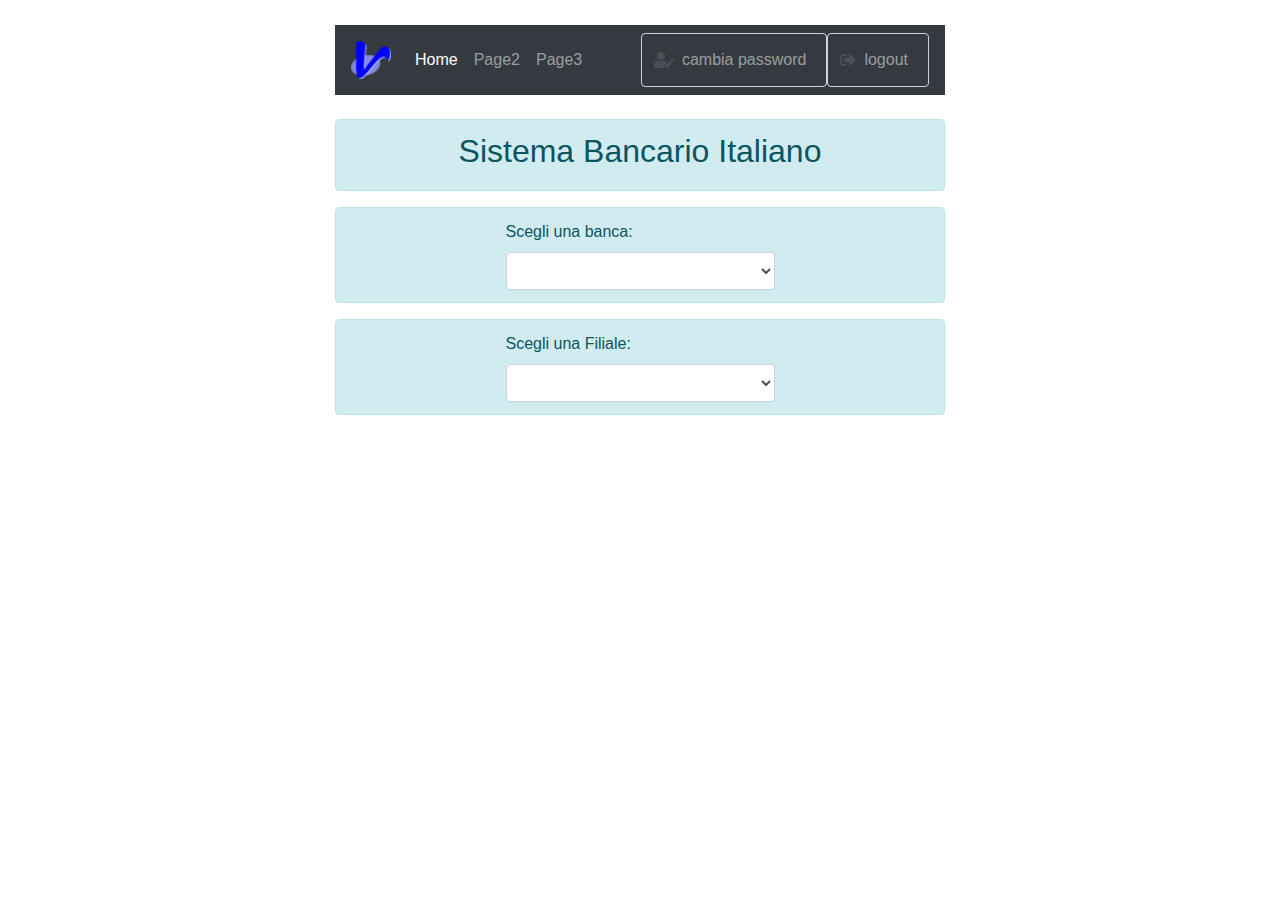
<file: Costamagna_Banche/index.html>
<!doctype html>
<html>
<head>
	<meta charset="UTF-8">
	<meta name="viewport" content="width=device-width, initial-scale=1">
	<title>Sistema Bancario Italiano</title>	
	<link rel="icon"  href="icoVallauri.png" type="image/png" />
	
	<link rel="stylesheet" type="text/css" href="https://cdnjs.cloudflare.com/ajax/libs/font-awesome/5.12.1/css/all.min.css">
	<link rel="stylesheet" type="text/css" href="https://stackpath.bootstrapcdn.com/bootstrap/4.4.1/css/bootstrap.min.css">	
	<link rel="stylesheet" type="text/css" href="https://cdn.datatables.net/1.10.19/css/jquery.dataTables.css">
	<script src="https://code.jquery.com/jquery-3.4.1.min.js"> </script>
	<script src="https://stackpath.bootstrapcdn.com/bootstrap/4.4.1/js/bootstrap.min.js"></script>
	<script src="https://cdn.datatables.net/1.10.19/js/jquery.dataTables.js" charset="utf8"></script>
	<script src="libreria.js"></script>
	<script src="index.js"></script>
</head>


<body>
<div class="container-fluid">
<div class="row" style="margin-top:2%">
  <div class="col-sm-3"></div>
  <div class="col-sm-6">
	<!-- Barra di navigazione -->
	<nav class="navbar navbar-expand-sm bg-dark navbar-dark">		
		<a class="navbar-brand" href="#">
			<img src="icoVallauri.png" class="img-fluid" style="width:40px;">
		</a>		  
		<!-- Links Container -->
	    <ul class="navbar-nav">
			<li class="nav-item active">  
			  <a class="nav-link" href="#">Home</a>
			</li>
			<li class="nav-item">
			  <a class="nav-link" href="#">Page2</a>
			</li>
			<li class="nav-item">
			  <a class="nav-link" href="#">Page3</a>
			</li>
	    </ul>
		<!-- Pulsanti a destra -->
        <ul class="navbar-nav ml-auto"> 
			<li class="nav-item">
				<span class="input-group-text bg-dark"> 
					<i class="fas fa-user-edit"> </i>
					<a class="nav-link" href="#">cambia password</a>
				</span>
			</li>
			<li class="nav-item">
				<span class="input-group-text bg-dark"> 
					<i class="fas fa-sign-out-alt"> </i>
					<a class="nav-link" href="#">logout</a>
				</span>
	    </ul>
	</nav>	
    <br>
	
	<!-- titolo -->
	<div class="alert alert-info">
		<h2 class="text-center">			
			Sistema Bancario Italiano 
		</h2>
	</div>

	<!-- Lista Banche -->
	<div class="form-group alert alert-info" id="wrapBanche">
		<div class="row">
			<div class="col-sm-3"></div>
			<div class="col-sm-6">
				<label for="lstBanche">Scegli una banca:</label>
				<select class="form-control" id="lstBanche"></select>
			</div>
			<div class="col-sm-3"></div>
		</div>
	</div>

	<!-- Lista Filiali -->
	<div class="form-group alert alert-info" id="wrapFiliali">
		<div class="row">
			<div class="col-sm-3"></div>
			<div class="col-sm-6">
				<label for="lstFiliali">Scegli una Filiale:</label>
				<select class="form-control" id="lstFiliali"></select>
			</div>
			<div class="col-sm-3"></div>
		</div>
	</div>

	<!-- Tabella Correntisti -->
	<div class="table-responsive" id="wrapCorrentisti">
		<table class="table table-hover" id="tabCorrentisti">
			<thead class="bg-info">
				<tr>
					<th>ID</th>
					<th>Nome</th>
					<th>Comume</th>
					<th>Telefono</th>
					<th>n. conto</th>
					<th>Saldo</th>
				</tr>
			</thead>
			<tbody>
			</tbody>
		</table>
	</div>
		
  </div>
  <div class="col-sm-3"></div>
	
</div>	
</div>
</body>
</html>
</file>
